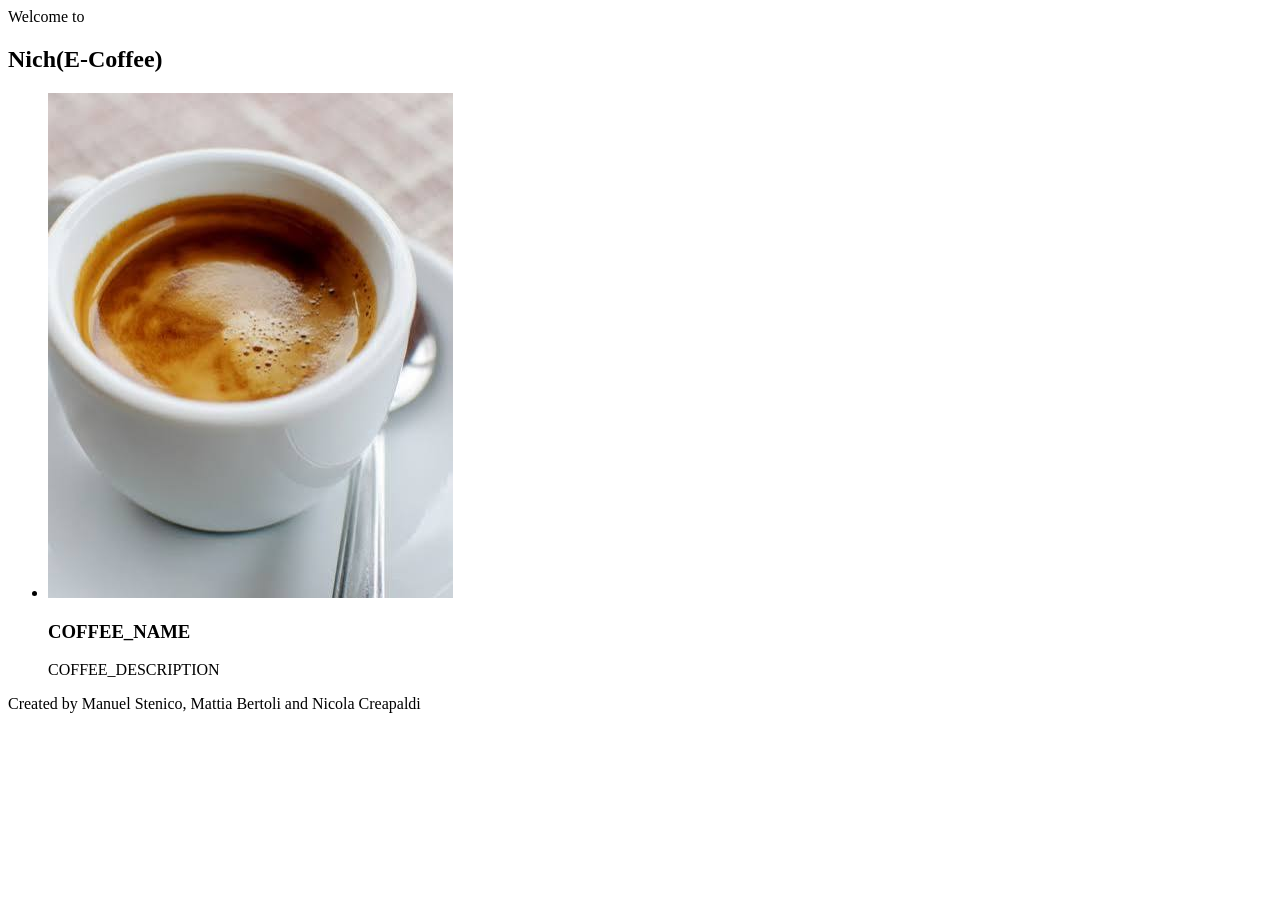
<file: src/index.html>
<!DOCTYPE html>
<html>
  <head>
    <meta charset=UTF-8>
    <meta lang="It">
    <link rel="stylesheet" href="./style.css">
    <!-- <link rel="shortcut icon" href="favicon.ico" type="image/x-icon"> -->
    <title>NichE-Coffee</title>
  </head>
  <body>
    <header>
      <label for="page-title">Welcome to</label>
      <h2 name="page-title">Nich(E-Coffee)</h2>
    </header>
    <main>
      <ul id="coffee-selection">
        <li>
            <div class="coffee-card">
              <img class="coffee-name" src="./../resources/caffeMacchiato.jpg" alt="COFFEE_THUMBNAIL">
              <h3 class="coffee-name">COFFEE_NAME</h3>
              <p class="coffee-description">COFFEE_DESCRIPTION</p>
            </div>
        </li>
      </ul>
    </main>
    <footer>
      <p>Created by Manuel Stenico, Mattia Bertoli and Nicola Creapaldi</p>
    </footer>
    <!-- <script src=""></script> -->
  </body>
</html>
</file>
<file: src/style.css>
@import url("./fonts.css");

/* CSS variables definition: */
.root {
    --primary-color: #333;
    --borders: solid var(--primary-color) 0.5vw;
    --primary-font-family: 'JetBrains Mono';
}

img {
    height: auto;
}

#page-title {
    font-family: var(--primary-font-family);
    font-size: 1vh;
}
</file>
